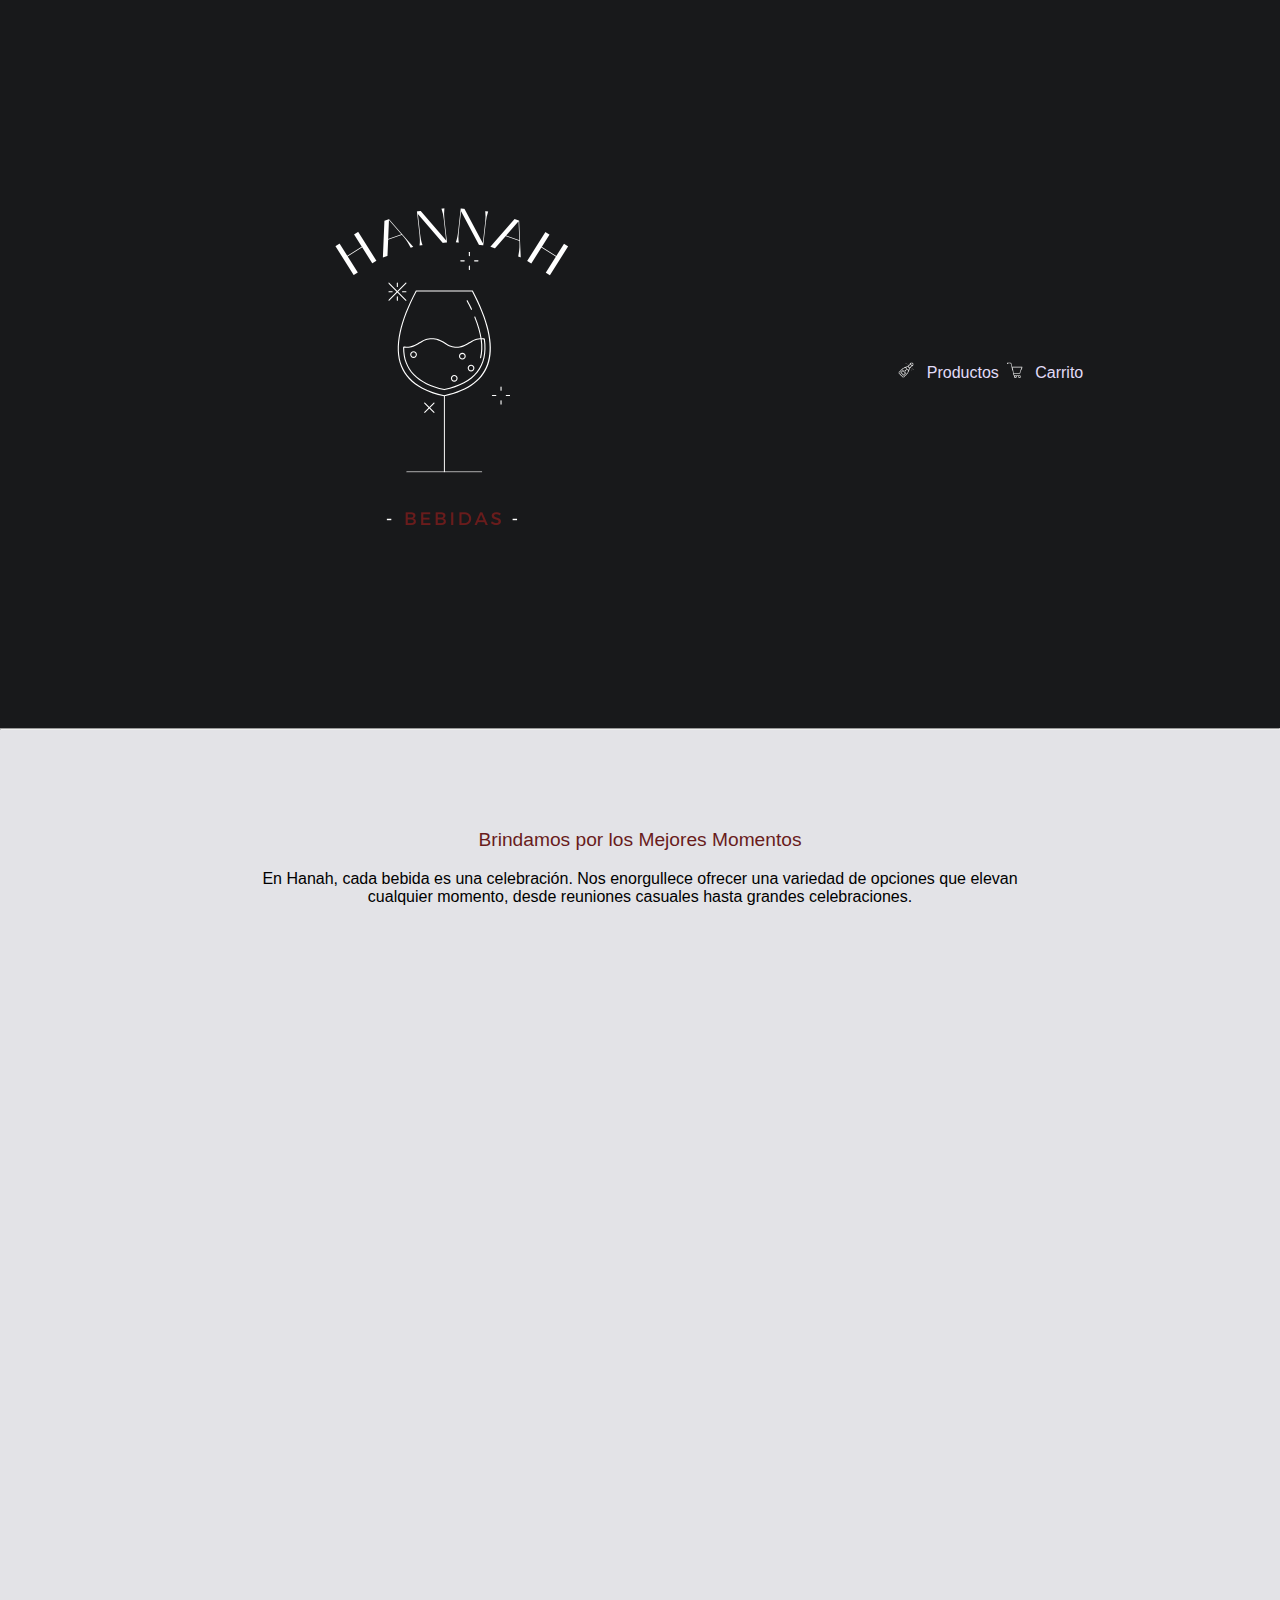
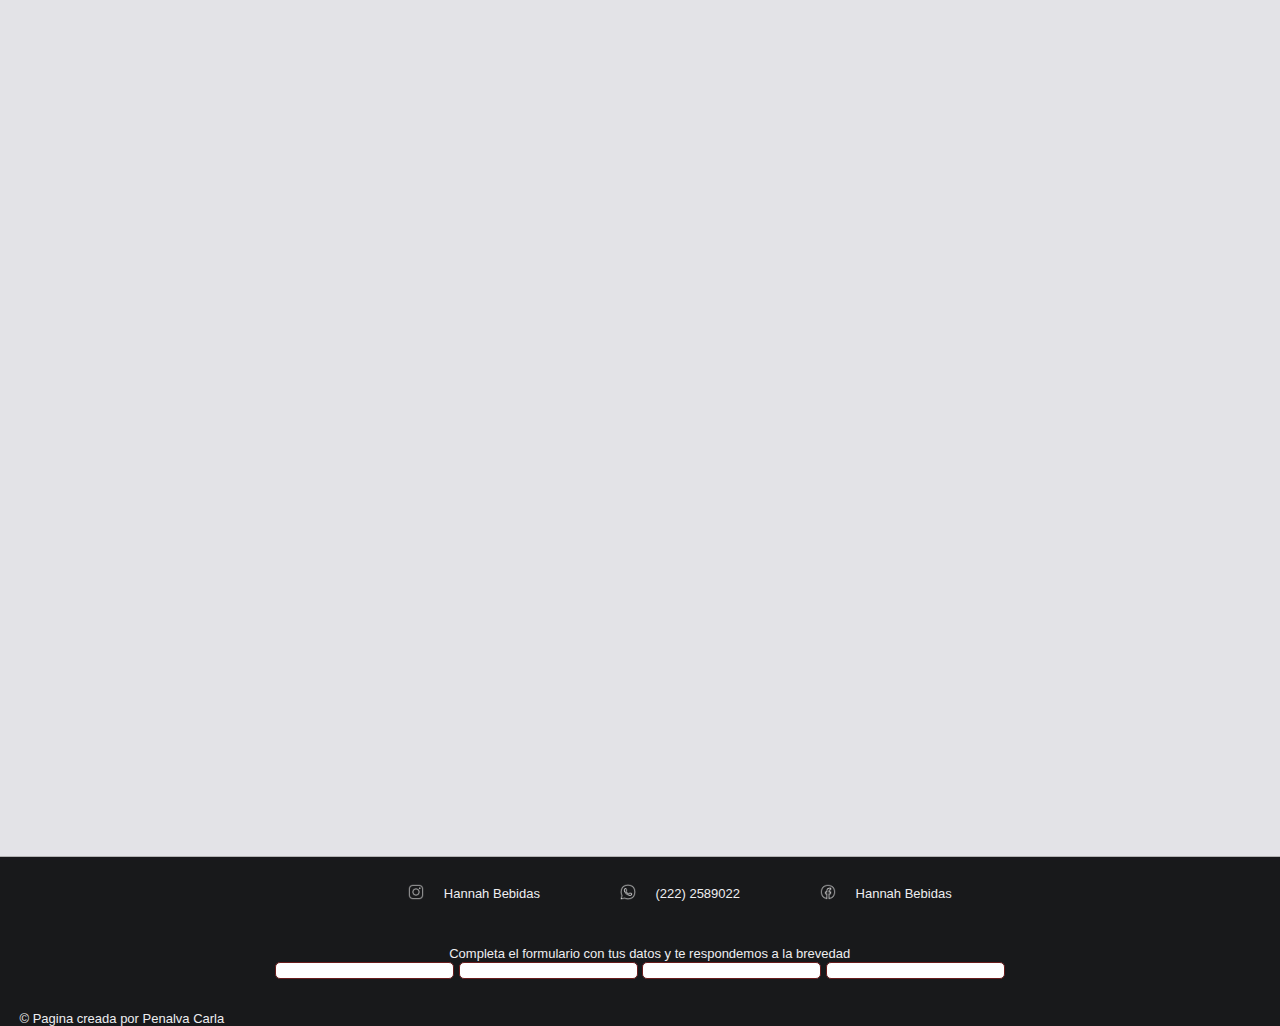
<file: index.html>
<!DOCTYPE html>
<html lang="en">
  <head>
    <meta charset="UTF-8" />
    <meta http-equiv="X-UA-Compatible" content="IE=edge" />
    <meta name="viewport" content="width=device-width, initial-scale=1.0" />
    <title>Bebidas Hannah</title>
    <link href="https://unpkg.com/aos@2.3.1/dist/aos.css" rel="stylesheet" />
    <link rel="stylesheet" href="./estilos/estilo.css" />
  </head>
  <body>
    <header>
      <div class="logo">
        <a href="index.html">
          <img src="./imagenes/logo/logoHannah.png" alt="logo" />
        </a>
      </div>
      <div>
        <nav class="nav">
          <a href="./secciones/productos.html">
            <p>
              <img src="./imagenes/nav/productos.png" alt="productos" />
              Productos
            </p>
          </a>
          <a href="./secciones/carrito.html">
            <p>
              <img src="./imagenes/nav/carritoCompras.png" alt="Carrito" />
              Carrito
            </p>
          </a>
        </nav>
      </div>
    </header>

    <hr />
    <div class="titulo">
      <h1>Brindamos por los Mejores Momentos</h1>
      <p>
        En Hanah, cada bebida es una celebración. Nos enorgullece ofrecer una
        variedad de opciones que elevan cualquier momento, desde reuniones
        casuales hasta grandes celebraciones.
      </p>
    </div>
    <section class="sectionIndex">
      <div class="envios" data-aos="zoom-in-down">
        <img src="imagenes/envios.png" alt="envios" />
        <h3>Envios a todo el pais</h3>
      </div>
      <div class="pagos" data-aos="zoom-in-down">
        <img src="imagenes/pago.png" alt="pagos" />
        <h3>Todos los medios de pago</h3>
      </div>
      <div class="horarios" data-aos="zoom-in-down">
        <img src="imagenes/hora.png" alt="horarios" />
        <h3>Atencion 24 horas</h3>
      </div>
      <div class="horarios" data-aos="zoom-in-down">
        <img src="imagenes/ubicacion1.png" alt="ubicacion" />
        <h3>Mar del Plata</h3>
      </div>
    </section>
    <section class="bebidaPrincipal">
      <img data-aos="fade-up" src="./imagenes/Bebidas.png" alt="mardelplata" />
      <p class="parrafoSecundario" data-aos="fade-up">
        En Hanah Bebidas, nos apasiona crear experiencias inolvidables a través
        de nuestras bebidas destacadas. Fundada con el compromiso de ofrecer
        productos de alta calidad, nuestra misión es deleitar a nuestros
        clientes con sabores únicos y refrescantes. Actuamos como curadores
        expertos, eligiendo cuidadosamente vinos, licores, cervezas y refrescos
        de marcas reconocidas y emergentes. Nuestro objetivo es brindarte una
        experiencia de compra única, donde la calidad y el sabor son
        prioritarios. Con un enfoque en la diversidad y la excelencia, Hanah
        Bebidas es tu destino confiable para descubrir nuevas marcas y disfrutar
        de tus favoritas. <br />
        ¡Explora nuestro catálogo y encuentra la bebida perfecta para cada
        ocasión! Nos enorgullece ser una marca innovadora y cercana, dedicada a
        acompañarte en cada momento especial. ¡Brinda con nosotros y descubre la
        diferencia que hace Hanah Bebidas!
      </p>
    </section>
    <div class="seccionMobile">
      <a href="./secciones/productos.html">
        <img src="./imagenes/mobile/seccionProductos.png" alt="productos" />
      </a>
    </div>
    <section class="bebidaPrincipal">
      <p class="parrafoPrincipal" data-aos="fade-up">
        Visítanos en nuestro local ubicado en la hermosa ciudad de Mar del
        Plata, donde podrás explorar nuestra amplia selección de bebidas de las
        mejores marcas. En Hanah Bebidas, nos enorgullece ofrecer un servicio
        personalizado y una experiencia de compra inigualable. Y si no estás en
        Mar del Plata, no te preocupes. Realizamos envíos a todo el país, para
        que puedas disfrutar de nuestras bebidas dondequiera que estés.
        ¡Descubre nuestra tienda y recibe tus productos favoritos en la
        comodidad de tu hogar!
      </p>
      <img
        data-aos="fade-up"
        src="./imagenes/marDelPlata1.png"
        alt="mardelplata"
      />
    </section>
    <footer>
      <div class="redesSociales">
        <div class="red">
          <a href="https://www.instagram.com/">
            <img src="imagenes/redes/instagram.png" alt="instagram" />
          </a>
          <h3>Hannah Bebidas</h3>
        </div>
        <div class="red">
          <a href="https://www.whatsapp.com/">
            <img src="imagenes/redes/whatsapp.png" alt="whatsapp" />
          </a>
          <h3>(222) 2589022</h3>
        </div>
        <div class="red">
          <a href="https://www.facebook.com/">
            <img src="./imagenes/redes/facebook.png" alt="facebook" />
          </a>
          <h3>Hannah Bebidas</h3>
        </div>
      </div>
      <div class="formulario">
        <h4>
          Completa el formulario con tus datos y te respondemos a la brevedad
        </h4>
        <form action="">
          <label for="">
            <input type="text" />
          </label>
          <label for="">
            <input type="text" />
          </label>
          <label for="">
            <input type="text" />
          </label>
          <label for="">
            <input type="text" />
          </label>
        </form>
      </div>
      <h4 class="paginaCreada">© Pagina creada por Penalva Carla</h4>
    </footer>
    <script src="https://unpkg.com/aos@2.3.1/dist/aos.js"></script>
    <script>
      AOS.init();
    </script>
  </body>
</html>
</file>
<file: estilos/estilo.css>
* {
  margin: 0;
  padding: 0;
}
@import url("https://fonts.googleapis.com/css2?family=Bebas+Neue&family=Rubik+Mono+One&display=swap");
@import url("https://fonts.googleapis.com/css2?family=Montserrat:wght@100&family=Raleway:ital,wght@1,100&display=swap");

body {
  margin: 0px;
  padding: 0px;
  background-color: #e3e3e7;
  /*font-family: "Rubik Mono One", sans-serif;*/
  /*font-family: "Montserrat", sans-serif;*/
  font-family: "Raleway", sans-serif;
}

@media (min-width: 150px) {
  /*HEADER*/
  .logo img {
    width: 250px;
  }
  header {
    display: flex;
    flex-direction: column;
    justify-content: space-around;
    align-items: center;
    gap: 1.5em;
    background-color: #18191b;
    padding: 7em;
  }
  .aside {
    display: flex;
    flex-direction: column;
  }
  .buscando {
    display: flex;
    flex-direction: row;
    align-items: center;
    justify-content: center;
  }
  .buscador {
    width: 15em;
    height: 2em;
  }
  .botonBuscador {
    background-color: #18191b;
    border: none;
  }
  .botonBuscador img {
    width: 2em;
  }
  ul,
  li,
  a {
    text-decoration: none;
  }
  .nav p {
    color: #e1dcf8;
  }
  .nav img {
    width: 1em;
    margin: 1em 0.5em 0 0.5em;
  }
  /*INDEX*/

  .titulo h1 {
    font-size: 1.2em;
    margin: 1em;
    color: #691c1c;
    font-weight: 100;
    text-align: center;
  }
  .titulo {
    display: flex;
    flex-direction: column;
    justify-content: center;
    align-items: center;
    margin: 4em 2em 4em 2em;
    text-align: center;
  }
  .sectionIndex {
    display: flex;
    flex-direction: column;
    justify-content: center;
    align-items: center;
    gap: 3em;
    margin: 3em 0 3em 0;
  }
  .sectionIndex img {
    margin-top: 0.2em;
    width: 3em;
  }
  .sectionIndex h2 {
    font-weight: normal;
    font-size: 1em;
    margin-top: 1em;
  }
  .envios,
  .pagos,
  .horarios {
    display: flex;
    flex-direction: column;
    justify-content: center;
    align-items: center;
  }
  .bebidaPrincipal {
    margin-top: 5em;
    display: flex;
    flex-direction: column;
    justify-content: center;
    align-items: center;
  }
  .bebidaPrincipal img {
    width: 10em;
  }

  .parrafoSecundario,
  .parrafoPrincipal {
    margin: 1em 1em 1em 1em;
    padding: 5em 1em 5em 1em;
  }
  .seccionMobile {
    padding: 10em 0 10em 0;
    background-color: #691c1c;
  }
  .seccionMobile img {
    width: 100%;
  }
  .destacados {
    display: flex;
    flex-direction: column;
    justify-content: center;
    align-items: center;
    margin: 6em;
  }
  .destacados img {
    width: 15em;
    margin: 1em;
  }

  /*SECCION PRODUCTOS*/
  .listaProductos {
    display: flex;
    flex-direction: column;
    justify-content: center;
    align-items: center;
  }
  .listaProductos img {
    width: 250px;
    height: 250px;
    margin-bottom: 10px;
    border-radius: 20px 20px 0 0;
    padding-bottom: 25px;
  }
  .producto {
    height: 450px;
    width: 250px;
    background-color: #ffffff;
    box-shadow: 0px 1px 10px 0px rgb(0, 0, 0);
    margin-bottom: 10em;
    border-radius: 10px;
  }
  .producto h2 {
    margin-bottom: 0.5em;
    font-size: 1.5em;
    font-family: "Raleway", sans-serif;
    font-weight: normal;
  }
  .listaProductos button {
    width: 130px;
    padding: 8px;
    background-color: #171717;
    border-radius: 10px;
    border: 1px solid #691c1c;
    align-items: center;
    margin-top: 10px;
    margin-bottom: 10px;
    color: white;
  }
  .listaProductos div {
    display: flex;
    flex-direction: column;
    justify-content: space-between;
    align-items: center;
  }
  .abrirCarrito {
    background-color: none;
  }
  .botonCompra:hover {
    background-color: #691c1c;
  }
  input {
    border: 1px solid #691c1c;
    border-radius: 5px;
    text-align: center;
  }
  .hola {
    display: flex;
    flex-direction: column;
    justify-content: start;
    align-items: center;
    margin-top: 40px;
    margin-bottom: 40px;
  }
  .hola h2 {
    font-size: 1em;
    font-weight: normal;
  }

  /*CARRITO*/
  .carritoVacio {
    display: flex;
    flex-direction: column;
    justify-content: center;
    align-items: center;
  }
  .carritoVacio img {
    margin-bottom: 2em;
    margin-top: 5em;
  }
  .carritoVacio h1 {
    font-size: small;
  }
  .carritoVacio h2 {
    font-size: small;
    margin-top: 1.5em;
    margin-bottom: 2em;
  }
  .carritoVacio button {
    background-color: #bb8c8c;
    border: 1px solid #bb8c8c;
    border-radius: 4px;
    padding: 1em;
  }
  .resumenVacio {
    display: flex;
    flex-direction: column;
    justify-content: flex-start;
    align-items: flex-start;
    font-size: small;
  }
  .resumenVacio h2,
  h3 {
    margin-bottom: 1em;
    font-weight: lighter;
  }
  .resumenCompra {
    padding: 1em;
    margin: 5em 5em 5em 2em;
    height: 10em;
  }
  .totalCompra {
    display: flex;
    flex-direction: column;
    justify-content: flex-start;
    align-items: flex-start;
    font-size: small;
  }
  .totalCompra h2,
  h3 {
    font-weight: lighter;
    margin-bottom: 1em;
  }
  .totalCompra h2 {
    border-bottom: solid 1px black;
  }
  .totalCompra button {
    width: 50%;
  }
  .disabled {
    display: none;
  }
  .botonEliminar {
    background-color: white;
    padding: 1em;
    border: none;
    color: #691c1c;
  }
  .botonEliminar:hover {
    color: #bb8c8c;
  }
  .parrafoVacio {
    margin-top: 2rem;
  }
  .listaCarrito {
    display: flex;
    flex-direction: column;
  }
  .imgCarrito {
    width: 6em;
  }
  .productoCarrito {
    display: flex;
    flex-direction: row;
    background-color: white;
    font-size: small;
    width: 100vw;
    border-bottom: solid 1px #321d58;
    margin-top: 1em;
  }
  .infProducto {
    display: grid;
    grid-template-columns: 1fr 1fr;
    width: 100%;
  }
  .cantidad {
    display: flex;
    flex-direction: row;
    justify-content: center;
  }
  .agregar,
  .quitar {
    border: none;
    background-color: white;
  }

  /*FOOTER*/
  footer {
    background-color: #18191b;
    margin-top: 10em;
    border-top: solid 1px #b3b3b3;
    color: #eeeef1;
  }
  .redesSociales {
    display: flex;
    flex-direction: column;
    justify-content: center;
    align-items: center;
    text-align: center;
  }
  .red {
    display: flex;
    flex-direction: row;
    justify-content: center;
    align-items: center;
    margin-left: 1em;
    margin-top: 1em;
  }
  footer h3 {
    font-size: small;
    margin-top: 1em;
    margin-left: 1.5em;
  }
  .formulario {
    display: flex;
    flex-direction: column;
    justify-content: center;
    align-items: center;
    margin: 2em;
  }
  footer h4 {
    font-size: small;
    font-weight: 100;
    margin-left: 1.5em;
  }
  footer img {
    width: 1em;
  }
}

@media (min-width: 575px) {
  .logo img {
    width: 500px;
  }
  .destacados img {
    width: 20em;
    margin: 1em;
  }
  .sectionIndex h2 {
    font-size: 1.5em;
    font-weight: normal;
  }
  .seccionMobile {
    display: none;
  }
  .bebidaPrincipal {
    display: flex;
    flex-direction: row;
    justify-content: center;
    align-items: center;
  }
  .bebidaPrincipal img {
    width: 12em;
  }
  .parrafoPrincipal,
  .parrafoSecundario {
    padding: 0;
  }
  .listaProductos {
    display: grid;
    grid-template-columns: 1fr 1fr;
    margin: 0 auto;
    justify-items: center;
    align-items: center;
  }
  .carritoVacio img {
    margin-top: 0px;
  }
  .carritoVacio h1 {
    font-size: 1.2em;
    margin-top: 0px;
  }
  .carritoVacio h2 {
    font-size: medium;
    margin-top: 0.5em;
    margin-bottom: 2em;
  }
  .sectionCarrito {
    background-color: #eeeef1;
    padding: 2em;
    margin: 2em;
    border: 1px solid #e3e3e7;
    border-radius: 0.5em;
  }
  .totalCompra button {
    width: 30%;
  }
  .infProducto {
    grid-template-columns: 1fr 1fr 1fr;
  }
  .productoCarrito,
  .infProducto {
    width: 100%;
    margin-top: 0;
  }
  .redesSociales {
    display: flex;
    flex-direction: row;
    justify-content: center;
    align-items: center;
    text-align: center;
  }
}

@media (min-width: 900px) {
  header {
    display: flex;
    flex-direction: row;
    justify-content: space-around;
  }
  .titulo {
    margin: 5em 10em 5em 10em;
  }
  .sectionIndex img {
    margin-top: 3em;
  }
  .buscador {
    width: 20em;
    height: 2em;
  }
  .botonBuscador img {
    width: 2.5em;
  }
  .nav {
    display: flex;
    flex-direction: row;
    justify-content: center;
    align-items: center;
  }
  .sectionIndex {
    display: flex;
    flex-direction: row;
    justify-content: center;
    gap: 4em;
    margin-top: 2em;
  }
  .bebidaPrincipal {
    margin: 10em;
  }
  .bebidaPrincipal img {
    width: 15em;
  }
  .bebidaPrincipal p {
    margin: 0 2em 0 2em;
  }
  .destacados {
    display: flex;
    flex-direction: row;
    justify-content: center;
  }
  .sectionCarrito {
    padding: 1em;
    margin: 3em 1.5em 3em 3em;
  }
  .resumenCompra {
    background-color: #eeeef1;
    border: 1px solid #e3e3e7;
    border-radius: 0.5em;
    padding: 1em;
    margin: 3em 3em 3em 1.5em;
    height: 10em;
  }
  .totalCompra button {
    width: 100%;
  }
  .carritoCompras {
    display: grid;
    grid-template-columns: 4fr 2fr;
  }
  .paginaCreada {
    align-items: start;
  }
  .red {
    margin-left: 5em;
  }
}

@media (min-width: 1200px) {
  h1 {
    margin-top: 16px;
    display: flex;
    justify-content: center;
  }
  .titulo {
    margin: 5em 15em 5em 15em;
  }
  .bebidaPrincipal p {
    margin: 0 4em 0 4em;
  }
  .listaProductos {
    display: grid;
    grid-template-columns: 1fr 1fr 1fr;
  }
  .producto {
    height: 500px;
    width: 300px;
    margin-bottom: 50px;
    border-radius: 20px;
  }
  .listaProductos > .producto:hover {
    color: #691c1c;
  }
  .listaProductos img {
    width: 300px;
    height: 300px;
    margin-bottom: 18px;
  }
  .carritoCompras {
    display: grid;
    grid-template-columns: 4fr 2fr;
  }
  .sectionCarrito {
    padding: 1em;
    margin: 5em 2em 5em 5em;
  }
  .resumenCompra {
    padding: 1em;
    margin: 5em 5em 5em 2em;
    height: 10em;
  }
  .carritoVacio img {
    margin-top: 2em;
    margin-bottom: 4em;
  }
  .carritoVacio h2 {
    margin-bottom: 4em;
  }
  .carritoVacio button {
    padding: 1em;
    margin-bottom: 2em;
    background-color: #bb8c8c;
  }
  .carritoVacio button:hover {
    background-color: #691c1c;
    color: #b3b3b3;
  }
  .resumenCompra {
    background-color: #eeeef1;
    border: 1px solid #e3e3e7;
    border-radius: 0.5em;
    padding: 1em;
    margin: 5em 5em 5em 2em;
    height: 10em;
  }
}
</file>
